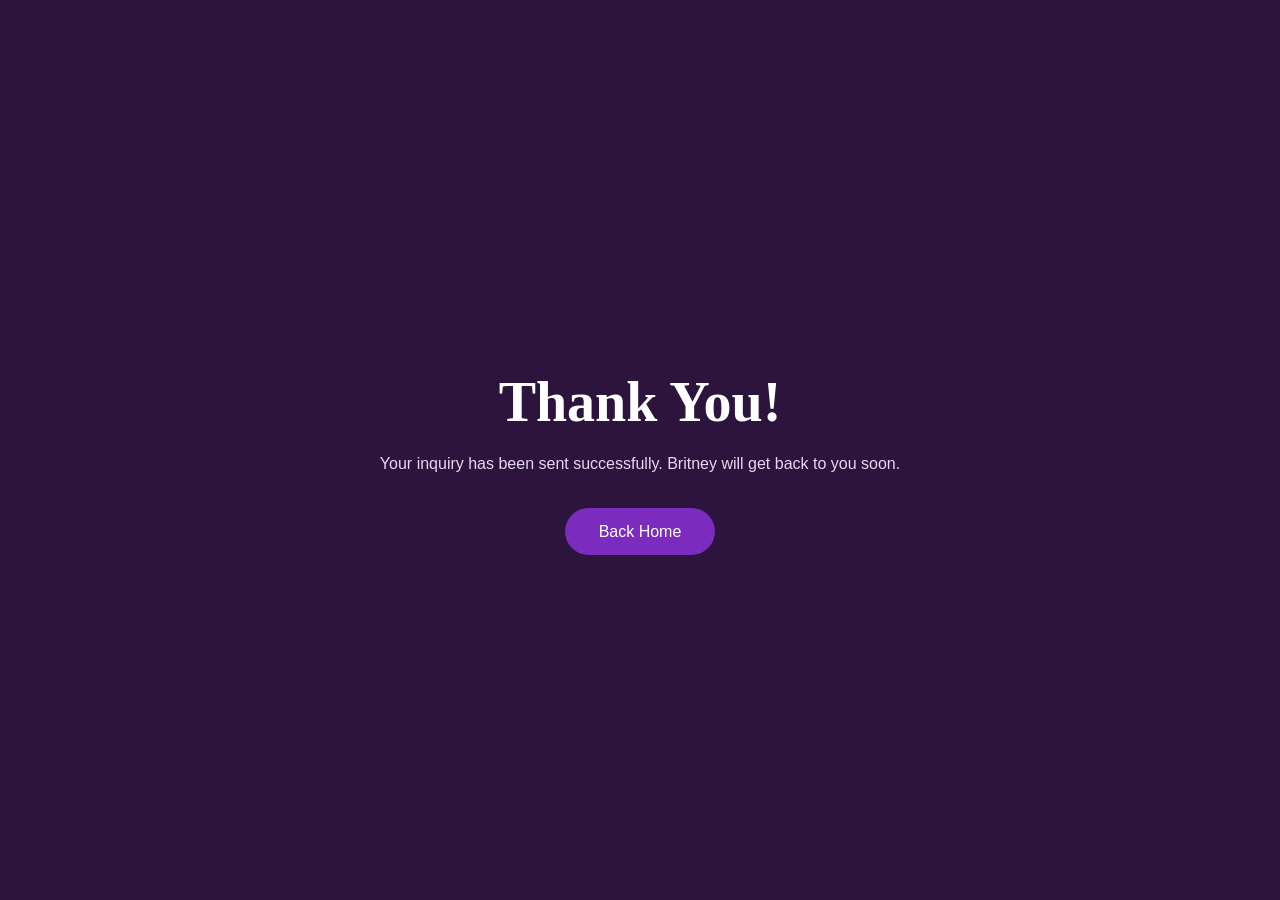
<file: thankyou.html>
<!DOCTYPE html>
<html lang="en">
<head>
  <meta charset="UTF-8">
  <title>Thank You</title>
  <link rel="stylesheet" href="styles.css">
</head>

<body>

<section class="contact" style="min-height:100vh; display:flex; justify-content:center; align-items:center;">

  <div class="contact-container">

    <h2>Thank You!</h2>

    <p class="contact-text">
      Your inquiry has been sent successfully.
      Britney will get back to you soon.
    </p>

    <a href="index.html" class="btn">
      Back Home
    </a>

  </div>

</section>

</body>
</html>
</file>
<file: styles.css>
:root {
  --purple-dark: #2d143d;
  --purple: #7b2cbf;
  --purple-light: #c77dff;
  --lavender: #f6efff;
  --lavender-deep: #ecdefa;

  --text: #2c2233;
  --muted: #6f5c7d;

  --white: #ffffff;
}

/* =========================
   BASE
========================= */

* {
  margin: 0;
  padding: 0;
  box-sizing: border-box;
}

html {
  scroll-behavior: smooth;
}

body {
  font-family: 'Inter', sans-serif;
  background: var(--lavender);
  color: var(--text);
  line-height: 1.7;
  overflow-x: hidden;
}

/* =========================
   HERO
========================= */

.hero {
  min-height: 100vh;
  position: relative;
  overflow: hidden;
  color: white;
}

.hero::before {
  content: "";

  position: absolute;
  inset: 0;

  background-image:
    linear-gradient(
      rgba(20, 8, 30, 0.68),
      rgba(20, 8, 30, 0.68)
    ),
    url("background images/Media (54).jfif");

  background-size: cover;
  background-position: center;
  background-repeat: no-repeat;

  animation:
    slideshow 35s infinite ease-in-out,
    heroZoom 35s infinite ease-in-out;

  z-index: 0;
}

nav,
.hero-content {
  position: relative;
  z-index: 2;
}

/* =========================
   NAV
========================= */

nav {
  display: flex;
  justify-content: space-between;
  align-items: center;

  padding: 28px 8%;
}

.logo {
  font-family: 'Cormorant Garamond', serif;
  font-size: 38px;
  font-weight: 600;
}

nav ul {
  display: flex;
  gap: 30px;
  list-style: none;
}

nav a {
  color: white;
  text-decoration: none;
  font-size: 15px;

  transition: 0.3s ease;
}

nav a:hover {
  color: var(--purple-light);
}

/* =========================
   HERO CONTENT
========================= */

.hero-content {
  max-width: 760px;
  padding: 180px 8%;
}

.small-text {
  letter-spacing: 3px;
  font-size: 13px;

  color: var(--purple-light);

  margin-bottom: 18px;
}

.hero-content h1 {
  font-family: 'Cormorant Garamond', serif;

  font-size: 78px;
  line-height: 1.05;

  margin-bottom: 28px;
}

.hero-description {
  max-width: 620px;

  font-size: 18px;
  color: #ece4f3;

  margin-bottom: 38px;
}

/* =========================
   BUTTONS
========================= */

.btn,
button {
  background: var(--purple);

  color: white;

  border: none;
  border-radius: 40px;

  padding: 15px 34px;

  cursor: pointer;

  text-decoration: none;

  transition: 0.3s ease;
}

.btn:hover,
button:hover {
  background: var(--purple-light);
  transform: translateY(-2px);
}

/* =========================
   SECTIONS
========================= */

.section {
  padding: 100px 8%;
}

.section-title {
  text-align: center;
  margin-bottom: 60px;
}

.section-title p {
  letter-spacing: 3px;
  font-size: 13px;

  color: var(--purple);

  margin-bottom: 10px;
}

.section-title h2,
.gallery-section h2,
.about-content h2,
.contact h2 {
  font-family: 'Cormorant Garamond', serif;
  font-size: 56px;
}

/* =========================
   SERVICES
========================= */

.cards {
  display: grid;
  grid-template-columns: repeat(3, 1fr);
  gap: 28px;
}

.card {
  background: white;

  padding: 40px;

  border-radius: 24px;

  box-shadow: 0 12px 30px rgba(0,0,0,0.06);

  transition: 0.3s ease;
}

.card:hover {
  transform: translateY(-6px);
}

.card h3 {
  font-family: 'Cormorant Garamond', serif;

  font-size: 32px;

  color: var(--purple);

  margin-bottom: 15px;
}

.card p {
  color: var(--muted);
}

/* =========================
   ABOUT
========================= */

.about {
  display: grid;
  grid-template-columns: 1fr 1fr;

  gap: 60px;
  align-items: center;

  padding: 110px 8%;

  background: var(--lavender-deep);
}

.about-image {
  display: flex;
  justify-content: center;
  align-items: center;
}

.about-image img {
  width: 520px;
  height: 520px;

  object-fit: cover;
  object-position: center;

  border-radius: 50%;

  box-shadow: 0 20px 45px rgba(45, 20, 61, 0.18);
}

.about-small,
.contact-small {
  letter-spacing: 3px;
  font-size: 13px;

  color: var(--purple);

  margin-bottom: 14px;
}

.about-content p {
  color: var(--muted);

  margin-bottom: 20px;

  font-size: 17px;
}

/* =========================
   GALLERY
========================= */

.gallery-section {
  padding: 90px 8%;

  background: var(--lavender);

  text-align: center;
}

.gallery-section.alt {
  background: var(--lavender-deep);
}

.gallery-section h2 {
  color: var(--purple-dark);
  margin-bottom: 10px;
}

.gallery-section p {
  color: var(--muted);
  margin-bottom: 40px;
}

.gallery {
  display: flex;

  gap: 18px;

  overflow-x: auto;
  overflow-y: hidden;

  scroll-behavior: smooth;

  padding-bottom: 14px;
}

.gallery img {
  min-width: 320px;
  width: 320px;

  height: 420px;

  object-fit: cover;

  border-radius: 18px;

  cursor: pointer;

  transition: 0.3s ease;

  flex-shrink: 0;
}

.gallery img:hover {
  transform: scale(1.03);
  opacity: 0.9;
}

/* SCROLLBAR */

.gallery::-webkit-scrollbar {
  height: 10px;
}

.gallery::-webkit-scrollbar-track {
  background: #e8daf7;
  border-radius: 20px;
}

.gallery::-webkit-scrollbar-thumb {
  background: var(--purple);
  border-radius: 20px;
}

/* =========================
   CONTACT
========================= */

.contact {
  padding: 110px 8%;
  background: var(--purple-dark);
  color: white;
}

.contact-container {
  max-width: 760px;
  margin: auto;
  text-align: center;
}

.contact-small {
  color: var(--purple-light);
}

.contact-text {
  color: #e5d9f0;
  margin-bottom: 40px;
}

form {
  display: flex;
  flex-direction: column;
  gap: 18px;
}

input,
select,
textarea {
  width: 100%;

  padding: 18px;

  border: none;
  border-radius: 16px;

  font-size: 16px;
  font-family: 'Inter', sans-serif;
}

textarea {
  min-height: 160px;
  resize: vertical;
}

/* =========================
   LIGHTBOX
========================= */

.lightbox {
  display: none;

  position: fixed;
  z-index: 9999;

  inset: 0;

  background: rgba(20, 8, 30, 0.92);

  justify-content: center;
  align-items: center;

  padding: 30px;
}

.lightbox.active {
  display: flex;
  animation: lightboxFade 0.3s ease;
}

.lightbox-img {
  max-width: 90%;
  max-height: 85vh;

  border-radius: 20px;

  object-fit: contain;

  opacity: 1;
  transform: scale(1);

  transition:
    opacity 0.35s ease,
    transform 0.35s ease;
}

.lightbox-img.fade-out {
  opacity: 0;
  transform: scale(0.97);
}

.close {
  position: absolute;

  top: 25px;
  right: 40px;

  color: white;

  font-size: 45px;

  cursor: pointer;

  z-index: 10001;
}

/* NAV BUTTONS */

.nav-btn {
  position: absolute;

  top: 50%;
  transform: translateY(-50%);

  background: rgba(255,255,255,0.12);

  border: none;

  width: 60px;
  height: 60px;

  border-radius: 50%;

  color: white;

  font-size: 28px;

  cursor: pointer;

  backdrop-filter: blur(8px);

  transition: 0.3s ease;

  z-index: 10000;

  padding: 0;
}

.nav-btn:hover {
  background: rgba(255,255,255,0.25);
  transform: translateY(-50%) scale(1.05);
}

.prev {
  left: 40px;
}

.next {
  right: 40px;
}

/* =========================
   FOOTER
========================= */

footer {
  text-align: center;

  padding: 28px;

  background: #1d1028;

  color: #d8cae6;
}

/* =========================
   ANIMATIONS
========================= */

@keyframes lightboxFade {
  from {
    opacity: 0;
  }

  to {
    opacity: 1;
  }
}

@keyframes slideshow {

  0%, 18% {
    background-image:
      linear-gradient(
        rgba(20, 8, 30, 0.68),
        rgba(20, 8, 30, 0.68)
      ),
      url("background images/Media (54).jfif");
  }

  22%, 38% {
    background-image:
      linear-gradient(
        rgba(20, 8, 30, 0.68),
        rgba(20, 8, 30, 0.68)
      ),
      url("background images/Media (65).jfif");
  }

  42%, 58% {
    background-image:
      linear-gradient(
        rgba(20, 8, 30, 0.68),
        rgba(20, 8, 30, 0.68)
      ),
      url("background images/Media (10).jfif");
  }

  62%, 78% {
    background-image:
      linear-gradient(
        rgba(20, 8, 30, 0.68),
        rgba(20, 8, 30, 0.68)
      ),
      url("background images/Media (6).jfif");
  }

  82%, 100% {
    background-image:
      linear-gradient(
        rgba(20, 8, 30, 0.68),
        rgba(20, 8, 30, 0.68)
      ),
      url("background images/Media - 2026-05-27T204243.864.jfif");
  }
}

@keyframes heroZoom {

  0% {
    transform: scale(1);
  }

  50% {
    transform: scale(1.08);
  }

  100% {
    transform: scale(1);
  }
}

/* =========================
   MOBILE
========================= */

@media (max-width: 950px) {

  nav {
    flex-direction: column;
    gap: 25px;
  }

  nav ul {
    flex-wrap: wrap;
    justify-content: center;
  }

  .hero-content {
    padding-top: 140px;
  }

  .hero-content h1 {
    font-size: 52px;
  }

  .cards,
  .about {
    grid-template-columns: 1fr;
  }

  .about-image img {
    width: 320px;
    height: 320px;
  }

  .gallery img {
    min-width: 280px;
    width: 280px;

    height: 390px;
  }

  .section-title h2,
  .gallery-section h2,
  .about-content h2,
  .contact h2 {
    font-size: 42px;
  }

  .nav-btn {
    width: 48px;
    height: 48px;

    font-size: 22px;
  }

  .prev {
    left: 15px;
  }

  .next {
    right: 15px;
  }

  .close {
    right: 25px;
    font-size: 38px;
  }
}
</file>
